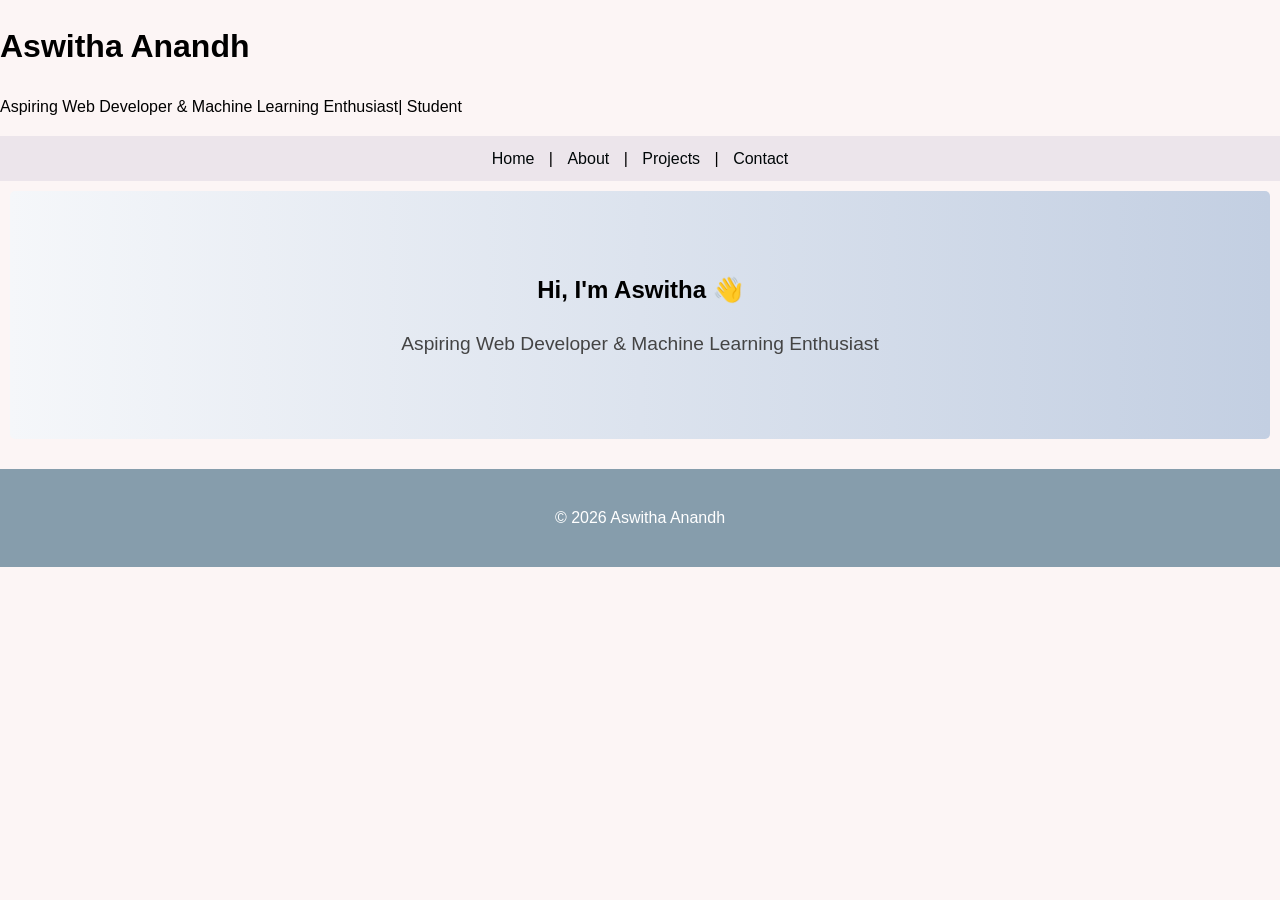
<file: index.html>
<!DOCTYPE html>
<html lang="en">
<link rel="stylesheet" href="style.css">
    <meta charset="UTF-8">
    <meta name="viewport" content="width=device-width, initial-scale=1.0">
    <title>Home | Aswitha Anandh Portfolio</title>
</<meta name="description" content="Personal portfolio website of Aswitha Anandh showcasing projects, skills and achievements.">

<meta name="keywords" content="portfolio, web developer, student, projects, HTML5, accessibility">

<meta name="author" content="Aswitha Anandh">
<body>
<a href="#main-content" class="skip-link">
    Skip to Main Content
</a>
</<header>
    <h1>Aswitha Anandh</h1>
    <p>Aspiring Web Developer & Machine Learning Enthusiast| Student</p>
</header>

<nav aria-label="Main Navigation">
    <a href="index.html">Home</a> |
    <a href="about.html">About</a> |
    <a href="projects.html">Projects</a> |
    <a href="contact.html">Contact</a>
</nav>

<main id="main-content">
    <section class="hero">
    <h2>Hi, I'm Aswitha 👋</h2>
    <p>Aspiring Web Developer & Machine Learning Enthusiast</p>
    </section>
</main>

<footer>
    <p>&copy; 2026 Aswitha Anandh</p>
</footer>
</file>
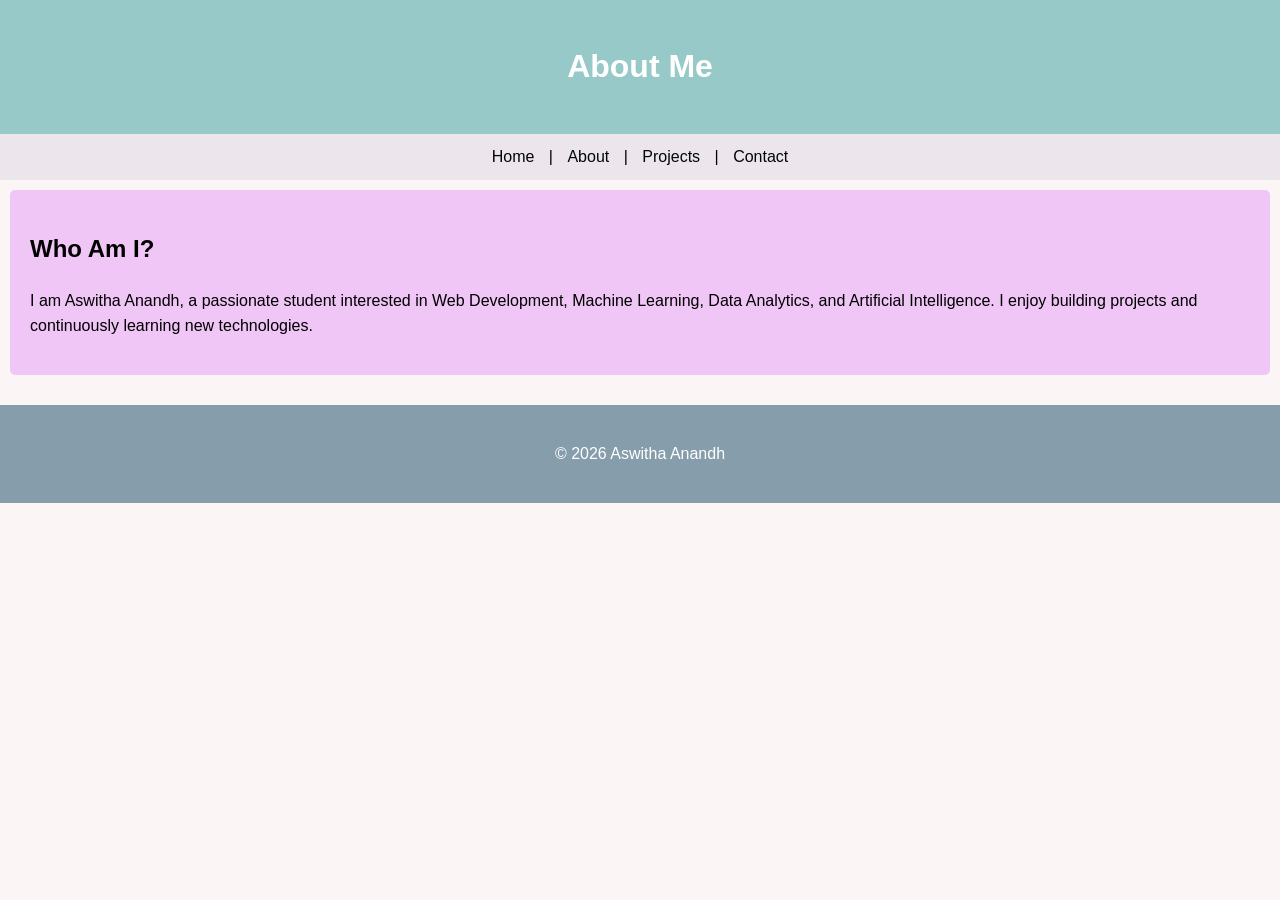
<file: about.html>
<!DOCTYPE html>
<html lang="en">
<link rel="stylesheet" href="style.css">
    <meta charset="UTF-8">
    <meta name="viewport" content="width=device-width, initial-scale=1.0">
    <title>About | Aswitha Anandh Portfolio</title>
</head>
<body>
<a href="#main-content" class="skip-link">
    Skip to Main Content
</a>
<header>
    <h1>About Me</h1>
</header>

<nav>
    <a href="index.html">Home</a> |
    <a href="about.html">About</a> |
    <a href="projects.html">Projects</a> |
    <a href="contact.html">Contact</a>
</nav>

<main id="main-content">
    <section>
        <h2>Who Am I?</h2>
        <p>
            I am Aswitha Anandh, a passionate student interested in Web Development, Machine Learning, Data Analytics, and Artificial Intelligence. I enjoy building projects and continuously learning new technologies.
        </p>
    </section>
</main>

<footer>
    <p>&copy; 2026 Aswitha Anandh</p>
</footer>

</body>
</html>
</file>
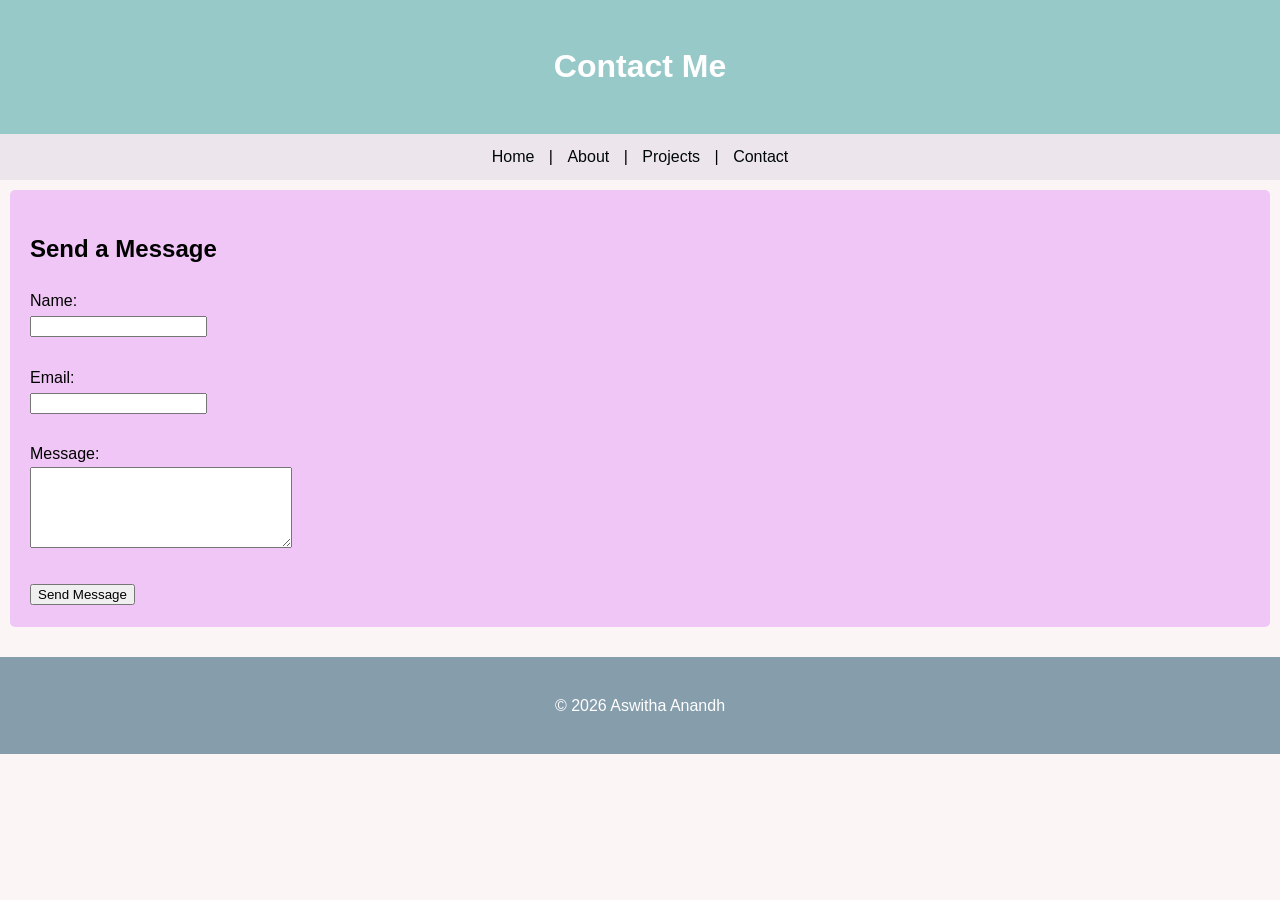
<file: contact.html>
<!DOCTYPE html>
<html lang="en">
<link rel="stylesheet" href="style.css">
    <meta charset="UTF-8">
    <meta name="viewport" content="width=device-width, initial-scale=1.0">
    <title>Contact | Aswitha Anandh Portfolio</title>
</head>
<body>
<a href="#main-content" class="skip-link">
    Skip to Main Content
</a>
<header>
    <h1>Contact Me</h1>
</header>

<nav>
    <a href="index.html">Home</a> |
    <a href="about.html">About</a> |
    <a href="projects.html">Projects</a> |
    <a href="contact.html">Contact</a>
</nav>

<main id="main-content">

<section>
    <h2>Send a Message</h2>

   <form>

    <label for="name">Name:</label><br>
    <input
        type="text"
        id="name"
        name="name"
        aria-label="Enter your name"
        required><br><br>

    <label for="email">Email:</label><br>
    <input
        type="email"
        id="email"
        name="email"
        aria-label="Enter your email"
        required><br><br>

    <label for="message">Message:</label><br>
    <textarea
        id="message"
        name="message"
        rows="5"
        cols="30"
        aria-label="Enter your message"
        required></textarea><br><br>

    <button type="submit" aria-label="Send Message">
    Send Message
</button>

</form>

</section>

</main>

<footer>
    <p>&copy; 2026 Aswitha Anandh</p>
</footer>

</body>
</html>
</file>
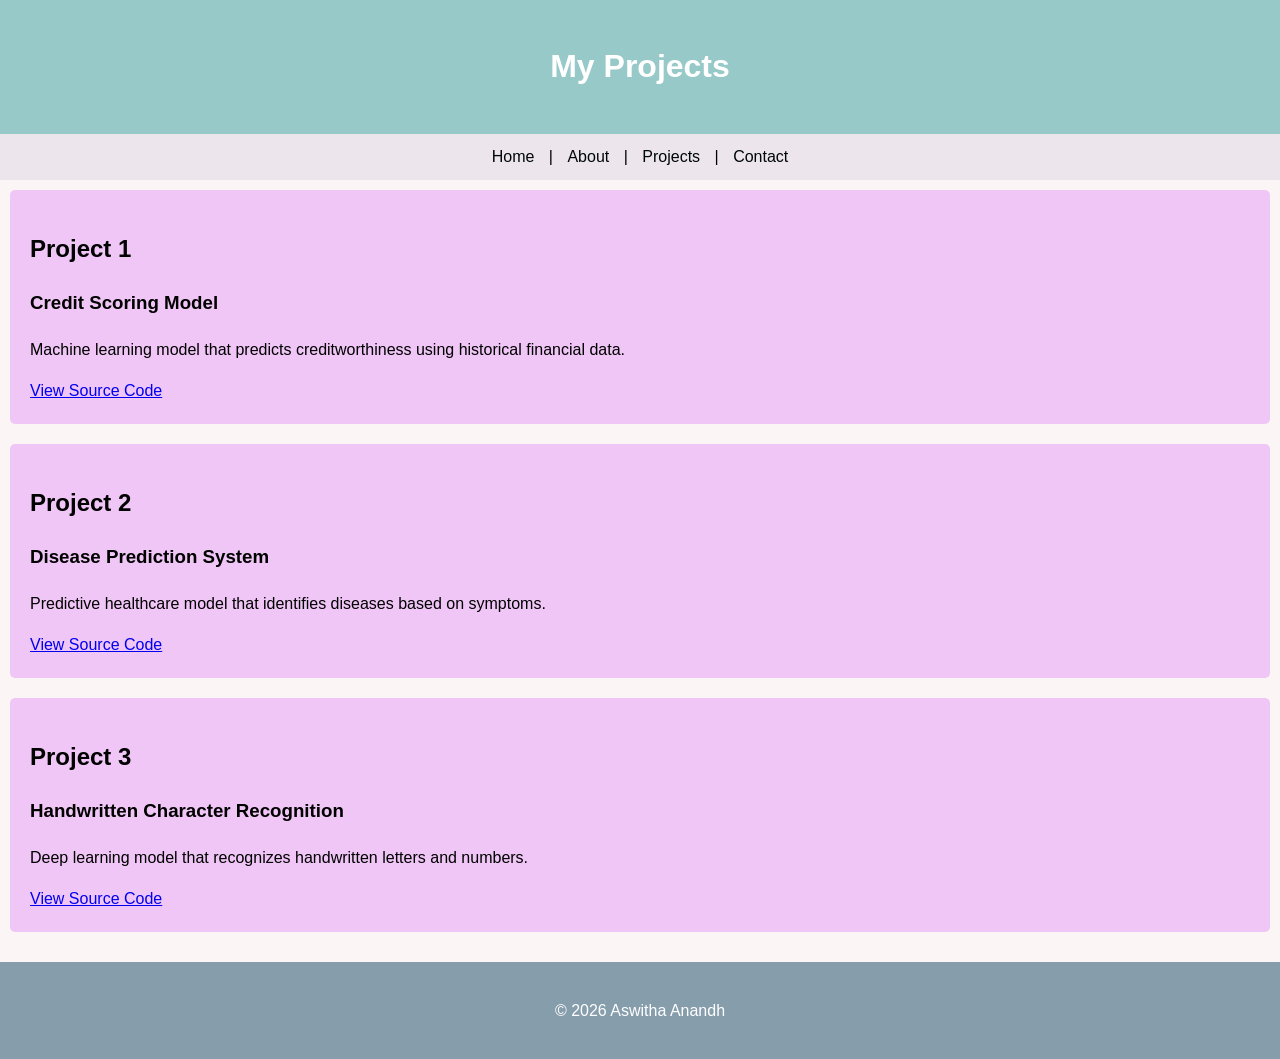
<file: projects.html>
<!DOCTYPE html>
<html lang="en">
<link rel="stylesheet" href="style.css">
    <meta charset="UTF-8">
    <meta name="viewport" content="width=device-width, initial-scale=1.0">
    <title>Projects | Aswitha Anandh Portfolio</title>
</head>
<body>
<a href="#main-content" class="skip-link">
    Skip to Main Content
</a>
<header>
    <h1>My Projects</h1>
</header>

<nav>
    <a href="index.html">Home</a> |
    <a href="about.html">About</a> |
    <a href="projects.html">Projects</a> |
    <a href="contact.html">Contact</a>
</nav>

<main id="main-content">

<section>
    <h2>Project 1</h2>
    <article>
        <h3>Credit Scoring Model</h3>
        <p>
            Machine learning model that predicts creditworthiness using historical financial data.
         
        </p>
        <a
href="https://github.com/aswitha755-ship-it/CodeAlpha_CreditScoringModel1/blob/main/README.md " target="_blank">
        View Source Code
        </a>

    </article>
</section>

<section>
    <h2>Project 2</h2>
    <article>
        <h3>Disease Prediction System</h3>
        <p>
            Predictive healthcare model that identifies diseases based on symptoms.
        </p>
        <a
        href="https://github.com/aswitha755-ship-it/CodeAlpha_DiseasePrediction " target="_blank">
        View Source Code
    </a>
    </article>
</section>

<section>
    <h2>Project 3</h2>
    <article>
        <h3>Handwritten Character Recognition</h3>
        <p>
            Deep learning model that recognizes handwritten letters and numbers.
        </p>
        <a
        href="https://github.com/aswitha755-ship-it/CodeAlpha_HandwrittenCharacterRecognition3 " target="_blank">
        View Source Code 
    </a>
    </article>
</section>

</main>

<footer>
    <p>&copy; 2026 Aswitha Anandh</p>
</footer>

</body>
</html>
</file>
<file: style.css>
body {
    font-family: Arial, sans-serif;
    margin: 0;
    background-color: #fcf5f5;
    line-height: 1.6;
}

header {
    background-color: #98c9c9;
    color: white;
    text-align: center;
    padding: 20px;
}

nav {
    background-color: #ece5eb;
    text-align: center;
    padding: 10px;
}

nav a {
    color: rgb(0, 7, 8);
    text-decoration: none;
    margin: 10px;
}

nav a:hover {
    text-decoration: underline;
}

main {
    padding: 10px;
}

section {
    background-color: rgba(227, 149, 247, 0.486);
    padding: 20px;
    margin-bottom: 20px;
    border-radius: 5px;
}

footer {
    background-color: #869dac;
    color: white;
    text-align: center;
    padding: 20px;
}
.skip-link {
    position: absolute;
    left: -9999px;
}

.skip-link:focus {
    left: 10px;
    top: 10px;
    background: white;
    padding: 10px;
    border: 2px solid black;
}

.hero {
    text-align: center;
    padding: 60px 20px;
    background: linear-gradient(to right, #f5f7fa, #c3cfe2);
}

.profile-img {
    width: 120px;
    height: 120px;
    border-radius: 50%;
    object-fit: cover;
    margin-bottom: 15px;
}

.hero h1 {
    font-size: 2.2rem;
    margin: 10px 0;
}

.hero p {
    font-size: 1.2rem;
    color: #444;
}

.hero-buttons {
    margin-top: 20px;
}

.btn {
    display: inline-block;
    padding: 10px 15px;
    margin: 5px;
    background: #222;
    color: white;
    text-decoration: none;
    border-radius: 5px;
}

.btn:hover {
    background: #00bcd4;
}
html {
    scroll-behavior: smooth;
}
.btn {
    display: inline-block;
    padding: 10px 15px;
    margin: 5px;
    background: #ce3d3d;
    color: white;
    text-decoration: none;
    border-radius: 6px;
    transition: all 0.3s ease;
}

.btn:hover {
    box-shadow: 0 0 15px #00bcd4,
                0 0 30px #d400c9;
    transform: scale(1.05);
}
h1, h2 {
    transition: text-shadow 0.3s ease;
}

h1:hover, h2:hover {
    text-shadow: 0 0 10px rgba(0, 188, 212, 0.8);
}
.project-card {
    background: rgba(233, 98, 192, 0.15);
    backdrop-filter: blur(10px);
    border: 1px solid rgba(135, 87, 224, 0.3);
    
    padding: 20px;
    margin: 20px 0;
    border-radius: 16px;

    transition: all 0.4s ease;
    transform: translateY(0);

    box-shadow: 0 8px 20px rgba(0,0,0,0.1);
}
</file>
